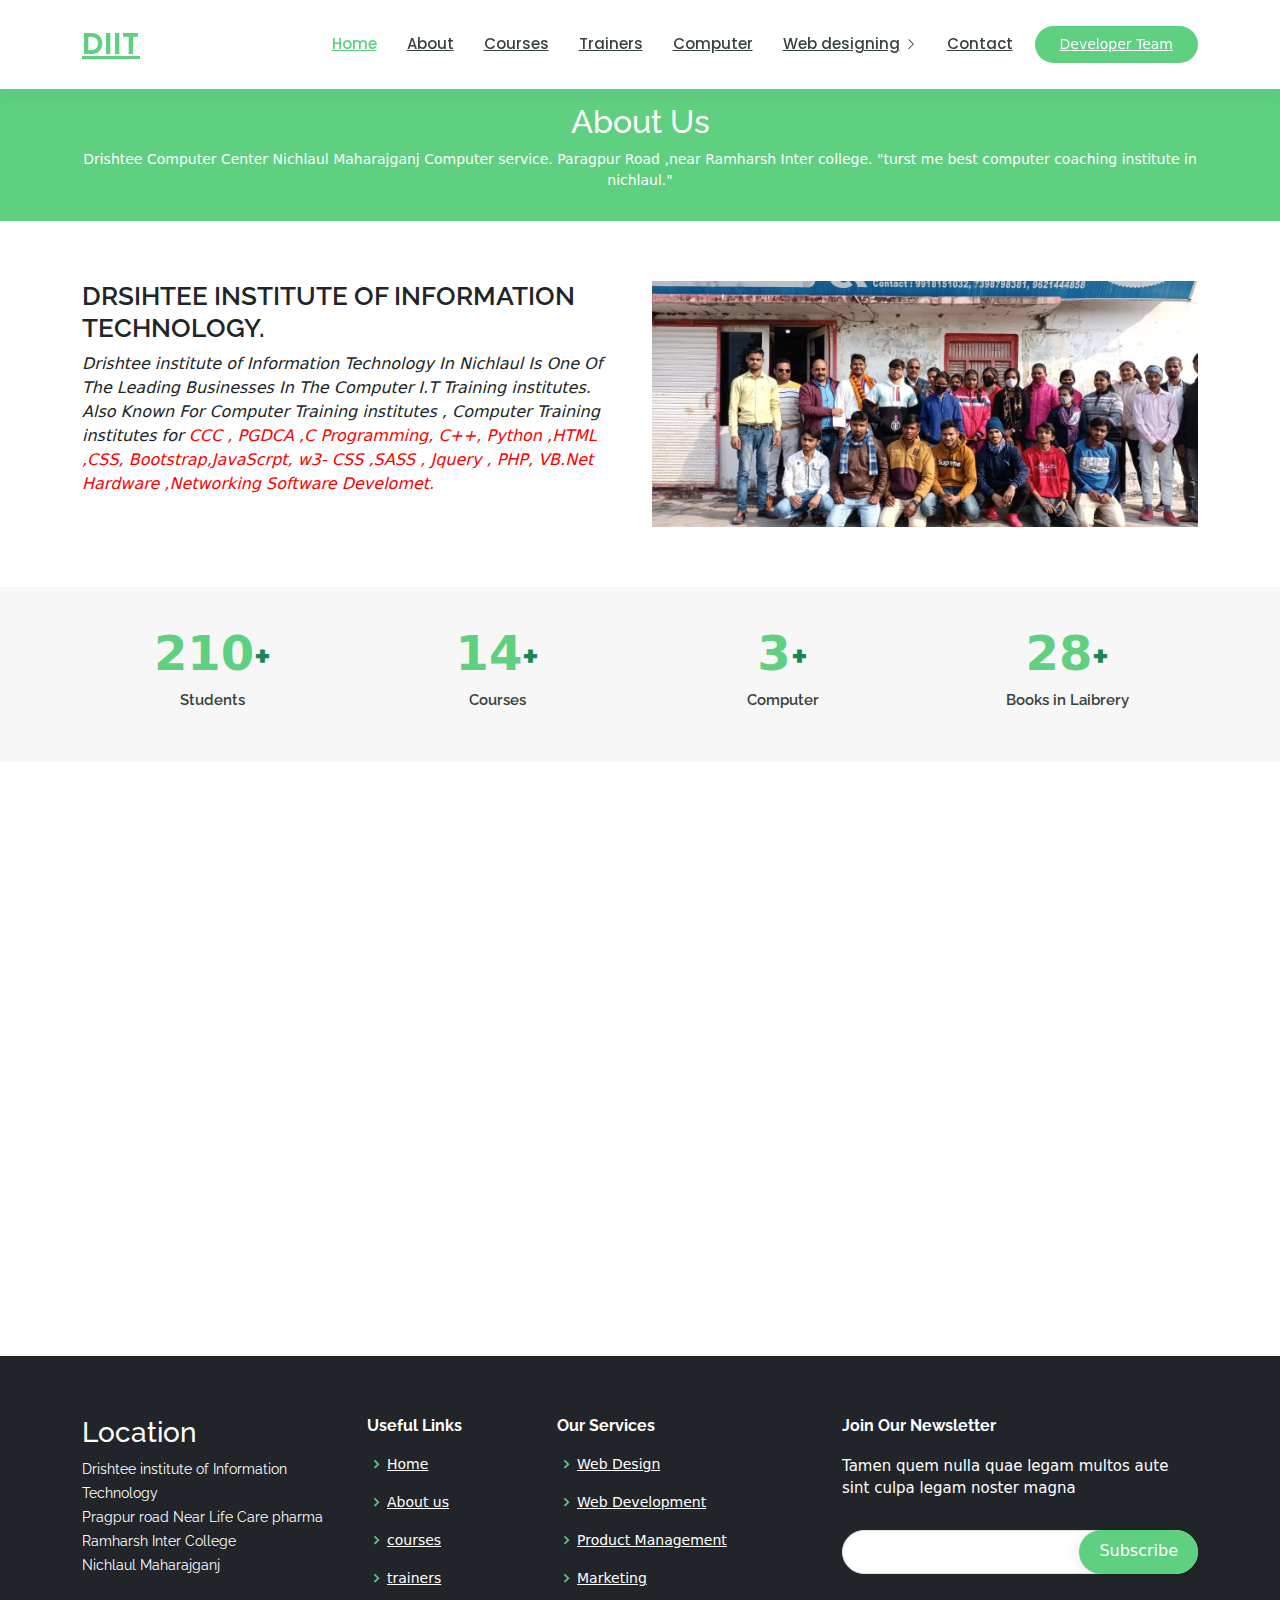
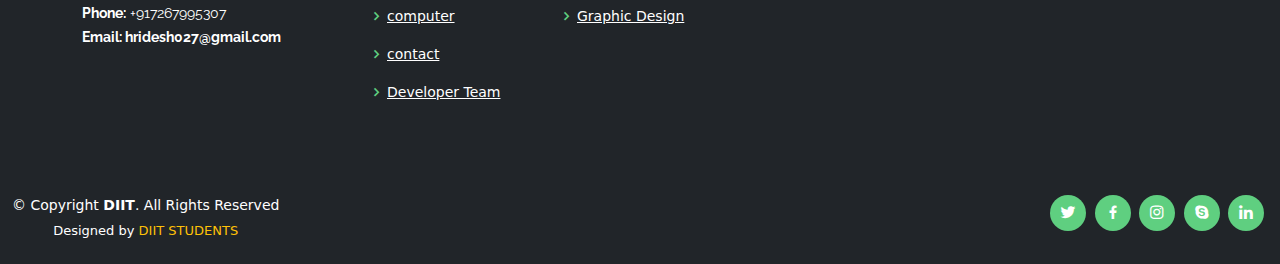
<file: about.html>
<!DOCTYPE html>
<html lang="en">

<head>
  <meta charset="utf-8">
  <meta content="width=device-width, initial-scale=1.0" name="viewport">

  <title> DIIT   </title>
  <meta content="Drishtee computer Center Nichlaul , computer training Center , computer Education center, " name="description">
  <meta content="Drishtee computer Center Nichlaul , computer training Center , computer Education center, " name="keywords">

  <!-- Favicons -->
  <link href="assets/pic/diit.jpg" rel="icon">

  <link href="assets/img/apple-touch-icon.png" rel="apple-touch-icon">

  <!-- Google Fonts -->
  <link href="https://fonts.googleapis.com/css?family=Open+Sans:300,300i,400,400i,600,600i,700,700i|Raleway:300,300i,400,400i,500,500i,600,600i,700,700i|Poppins:300,300i,400,400i,500,500i,600,600i,700,700i" rel="stylesheet">

  <!-- Vendor CSS Files -->
  <link href="assets/vendor/animate.css/animate.min.css" rel="stylesheet">
  <link href="assets/vendor/aos/aos.css" rel="stylesheet">
  <link href="assets/vendor/bootstrap/css/bootstrap.min.css" rel="stylesheet">
  <link href="assets/vendor/bootstrap-icons/bootstrap-icons.css" rel="stylesheet">
  <link href="assets/vendor/boxicons/css/boxicons.min.css" rel="stylesheet">
  <link href="assets/vendor/remixicon/remixicon.css" rel="stylesheet">
  <link href="assets/vendor/swiper/swiper-bundle.min.css" rel="stylesheet">

  <link href="assets/css/style.css" rel="stylesheet">
  <link href="https://cdn.jsdelivr.net/npm/bootstrap@5.3.3/dist/css/bootstrap.min.css" rel="stylesheet" integrity="sha384-QWTKZyjpPEjISv5WaRU9OFeRpok6YctnYmDr5pNlyT2bRjXh0JMhjY6hW+ALEwIH" crossorigin="anonymous">
</head>

<body>

 <!-- ======= Header ======= -->
 <header id="header" class="fixed-top">
  <div class="container d-flex align-items-center">

    <h1 class="logo me-auto"><a href="index.html">DIIT</a></h1>
    <!-- Uncomment below if you prefer to use an image logo -->
    <!-- <a href="index.html" class="logo me-auto"><img src="assets/img/logo.png" alt="" class="img-fluid"></a>-->

    <nav id="navbar" class="navbar order-last order-lg-0">
      <ul>
        <li><a class="active" href="index.html">Home</a></li>
        <li><a href="about.html">About</a></li>
        <li><a href="courses.html">Courses</a></li>
        <li><a href="trainers.html">Trainers</a></li>
        <li><a href="events.html">Computer</a></li>
        <li class="dropdown"><a href="#"><span>Web designing </span> <i class="bi bi-chevron-right"></i></a>
          <ul>
            <li><a href="#">DWD </a></li>
            <li class="dropdown"><a href="#"><span>Pythan </span> <i class="bi bi-chevron-right"></i></a>
              <ul>
                <li><a href="#">Django</a></li>
                <li><a href="#">Flask</a></li>
              </ul>
            </li>
            <li><a href="#">Bootstrap</a></li>
            <li><a href="#">CSS</a></li>
            <li><a href="#">SCSS</a></li>
            <li><a href="#">PHP</a></li>
            <li><a href="#">JavaScrpt</a></li>
            <li><a href="#">EschmaScript</a></li>
            <li><a href="#">ReactJS</a></li>
            <li><a href="#">NodeJS</a></li>
            <li><a href="#"></a></li>
          </ul>
        </li>
        <li><a href="contact.html">Contact</a></li>
      </ul>
      <i class="bi bi-list mobile-nav-toggle"></i>
    </nav><!-- .navbar -->

    <a href="Developer.html" class="get-started-btn">Developer Team</a>

  </div>
</header><!-- End Header -->

  <main id="main">
    <!-- ======= Breadcrumbs ======= -->
    <div class="breadcrumbs" data-aos="fade-in">
      <div class="container">
        <h2>About Us</h2>
        <p>
          Drishtee Computer Center Nichlaul Maharajganj Computer service. Paragpur Road ,near Ramharsh Inter college. "turst me best computer coaching institute in nichlaul."
        </p>
      </div>
    </div><!-- End Breadcrumbs -->

    <!-- ======= About Section ======= -->
    <section id="about" class="about">
      <div class="container" data-aos="fade-up">

        <div class="row">
          <div class="col-lg-6 order-1 order-lg-2" data-aos="fade-left" data-aos-delay="100">
            <img src="assets/pic/slider4.jpg      " class="img-fluid" alt="">
          </div>
          <div class="col-lg-6 pt-4 pt-lg-0 order-2 order-lg-1 content">
            <h3>DRSIHTEE INSTITUTE OF INFORMATION TECHNOLOGY.</h3>
            <p class="fst-italic">
              Drishtee institute of Information Technology In Nichlaul Is One Of The Leading Businesses In The Computer
              I.T Training institutes. Also Known For Computer Training institutes , Computer Training institutes for
              <font color="red">
                CCC , PGDCA ,C Programming, C++, Python ,HTML ,CSS, Bootstrap,JavaScrpt, w3- CSS ,SASS , Jquery , PHP,
              VB.Net Hardware ,Networking Software Develomet.
              </font>
            </p>
            
           

          </div>
        </div>

      </div>
    </section><!-- End About Section -->

     <!-- ======= Counts Section ======= -->
     <section id="counts" class="counts section-bg">
      <div class="container">

        <div class="row counters">

          <div class="col-lg-3 col-6 text-center">
            <span data-purecounter-start="0" data-purecounter-end="1500" data-purecounter-duration="5"
              class="purecounter d-inline"></span><h2 class="text-success fs-1 fw-bolder d-inline">+</h2>
            <p>Students</p>
          </div>

          <div class="col-lg-3 col-6 text-center">
            <span data-purecounter-start="0" data-purecounter-end="100" data-purecounter-duration="5"
              class="purecounter d-inline"></span><h2 class="text-success fs-1 fw-bolder d-inline">+</h2>
            <p>Courses</p>
          </div>

          <div class="col-lg-3 col-6 text-center">
            <span data-purecounter-start="0" data-purecounter-end="25" data-purecounter-duration="5"
              class="purecounter d-inline"></span><h2 class="text-success fs-1 fw-bolder d-inline">+</h2>
            <p>Computer</p>
          </div>

          <div class="col-lg-3 col-6 text-center">
            <span data-purecounter-start="0" data-purecounter-end="200" data-purecounter-duration="5"
              class="purecounter d-inline"></span><h2 class="text-success fs-1 fw-bolder d-inline">+</h2>
            <p>Books in Laibrery</p>
          </div>

        </div>

      </div>
    </section><!-- End Counts Section -->

    <!-- ======= Testimonials Section ======= -->
    <section id="testimonials" class="testimonials">
      <div class="container" data-aos="fade-up">

        <div class="section-title">
          <h2>Testimonials</h2>
          <p>What are DIIT students saying</p>
        </div>

        <div class="testimonials-slider swiper" data-aos="fade-up" data-aos-delay="100">
          <div class="swiper-wrapper">

            <div class="swiper-slide">
              <div class="testimonial-wrap">
                <div class="testimonial-item">
                  <img src="assets/pic/nikesh.jpg" class="testimonial-img" alt="">
                  <h3> Nikesh  Maddheshiya </h3>
                  <h4>Web Designer</h4>
                  <p>
                    <i class="bx bxs-quote-alt-left quote-icon-left"></i>
                  Education is a most important tool in a life.                  
                    <i class="bx bxs-quote-alt-right quote-icon-right"></i>
                  </p>
                </div>
              </div>
            </div><!-- End testimonial item -->

            <div class="swiper-slide">
              <div class="testimonial-wrap">
                <div class="testimonial-item">
                  <img src="assets/pic/pradeep .jpg" class="testimonial-img" alt="">
                  <h3>Pradeep Gupta </h3>
                  <h4>Web Designer</h4>
                  <p>
                    <i class="bx bxs-quote-alt-left quote-icon-left"></i>
                    Hard Work Is Key To Success.
                    <i class="bx bxs-quote-alt-right quote-icon-right"></i>
                  </p>
                </div>
              </div>
            </div><!-- End testimonial item -->

            <div class="swiper-slide">
              <div class="testimonial-wrap">
                <div class="testimonial-item">
                  <img src="assets/pic/durgesh .jpg"class="testimonial-img" alt="">
                  <h3> Durgesh Chauhan </h3>
                  <h4>Web Designer</h4>
                  <p>
                    <i class="bx bxs-quote-alt-left quote-icon-left"></i>
                    Every things is possible in world.       
                    <i class="bx bxs-quote-alt-right quote-icon-right"></i>
                  </p>
                </div>
              </div>
            </div><!-- End testimonial item -->

            <div class="swiper-slide">
              <div class="testimonial-wrap">
                <div class="testimonial-item">
                  <img src="assets/pic/pawan.jpg" class="testimonial-img" alt="">
                  <h3>Pawan yadav</h3>
                  <h4>Web Designer</h4>
                  <p>
                    <i class="bx bxs-quote-alt-left quote-icon-left"></i>
                         Life is a great lesson.
                    <i class="bx bxs-quote-alt-right quote-icon-right"></i>
                  </p>
                </div>
              </div>
            </div><!-- End testimonial item -->

            <div class="swiper-slide">
              <div class="testimonial-wrap">
                <div class="testimonial-item">
                  <img src="assets/pic/ajit.jpg" class="testimonial-img" alt="">
                  <h3>Ajeet Singh</h3>
                  <h4>Web Designer</h4>
                  <p>
                    <i class="bx bxs-quote-alt-left quote-icon-left"></i>
                   Life is not always easy.
                    <i class="bx bxs-quote-alt-right quote-icon-right"></i>
                  </p>
                </div>
              </div>
            </div><!-- End testimonial item -->

          </div>
          <div class="swiper-pagination"></div>
        </div>

      </div>
    </section><!-- End Testimonials Section -->

  </main><!-- End #main -->

  
  <footer id="footer">

    <div class="footer-top bg-dark text-white">
      <div class="container">
        <div class="row">

          <div class="col-lg-3 col-md-6 footer-contact">
            <h3> Location</h3>
            <p>
              Drishtee institute of Information Technology <br>
                Pragpur road Near Life Care pharma Ramharsh Inter College  <br>
              Nichlaul  Maharajganj <br><br>
              <strong>Phone:</strong> +917267995307<br>
              <strong>Email: hridesh027@gmail.com</strong><br>
            </p>
          </div>

          <div class="col-lg-2 col-md-6 footer-links">
            <h4>Useful Links</h4>
            <ul>
              <li><i class="bx bx-chevron-right"></i> <a href="index.html">Home</a></li>
              <li><i class="bx bx-chevron-right"></i> <a href="about.html">About us</a></li>
              <li><i class="bx bx-chevron-right"></i> <a href="courses.html">courses</a></li>
              <li><i class="bx bx-chevron-right"></i> <a href="trainers.html">trainers</a></li>
              <li><i class="bx bx-chevron-right"></i> <a href="events.html">computer</a></li>
              <li><i class="bx bx-chevron-right"></i> <a href="contact.html">contact</a></li>
              <li><i class="bx bx-chevron-right"></i> <a href="Developer.html"> Developer Team </a></li>
            </ul>
          </div>

          <div class="col-lg-3 col-md-6 footer-links">
            <h4>Our Services</h4>
            <ul>
              <li><i class="bx bx-chevron-right"></i> <a href="#">Web Design</a></li>
              <li><i class="bx bx-chevron-right"></i> <a href="#">Web Development</a></li>
              <li><i class="bx bx-chevron-right"></i> <a href="#">Product Management</a></li>
              <li><i class="bx bx-chevron-right"></i> <a href="#">Marketing</a></li>
              <li><i class="bx bx-chevron-right"></i> <a href="#">Graphic Design</a></li>
            </ul>
          </div>

          <div class="col-lg-4 col-md-6 footer-newsletter">
            <h4>Join Our Newsletter</h4>
            <p>Tamen quem nulla quae legam multos aute sint culpa legam noster magna</p>
            <form action="" method="post">
              <input type="email" name="email"><input type="submit" value="Subscribe">
            </form>
          </div>

        </div>
      </div>
    </div>

    <div class="container-fluid d-md-flex justify-content-center py-4 bg-dark">

      <div class="me-md-auto text-center">
        <div class="copyright">
          &copy; Copyright <strong><span>DIIT</span></strong>. All Rights Reserved
        </div>
        <div class="credits">
          Designed by <span class="text-warning">DIIT STUDENTS</span>
        </div>
      </div>
      <div class="social-links text-center text-md-right pt-3 pt-md-0">
        <a href="#" class="twitter"><i class="bx bxl-twitter"></i></a>
        <a href="#" class="facebook"><i class="bx bxl-facebook"></i></a>
        <a href="#" class="instagram"><i class="bx bxl-instagram"></i></a>
        <a href="#" class="google-plus"><i class="bx bxl-skype"></i></a>
        <a href="#" class="linkedin"><i class="bx bxl-linkedin"></i></a>
      </div>
    </div>
  </footer><!-- End Footer -->


  <div id="preloader"></div>
  <a href="#" class="back-to-top d-flex align-items-center justify-content-center"><i class="bi bi-arrow-up-short"></i></a>

  <script src="assets/vendor/purecounter/purecounter_vanilla.js"></script>
  <script src="assets/vendor/aos/aos.js"></script>
  <script src="assets/vendor/bootstrap/js/bootstrap.bundle.min.js"></script>
  <script src="assets/vendor/swiper/swiper-bundle.min.js"></script>
  <script src="assets/js/main.js"></script>
  <script src="https://cdn.jsdelivr.net/npm/bootstrap@5.3.3/dist/js/bootstrap.bundle.min.js" integrity="sha384-YvpcrYf0tY3lHB60NNkmXc5s9fDVZLESaAA55NDzOxhy9GkcIdslK1eN7N6jIeHz" crossorigin="anonymous"></script>
</body>
</html>
</file>
<file: assets/css/style.css>
body {
  font-family: "Open Sans", sans-serif;
  color: #444444;
}

a {
  color: #5fcf80;
  text-decoration: none;
}

a:hover {
  color: #86db9f;
  text-decoration: none;
}

h1,
h2,
h3,
h4,
h5,
h6 {
  font-family: "Raleway", sans-serif;
}

/*--------------------------------------------------------------
# Back to top button
--------------------------------------------------------------*/
.back-to-top {
  position: fixed;
  visibility: hidden;
  opacity: 0;
  right: 15px;
  bottom: 15px;
  z-index: 996;
  background: #5fcf80;
  width: 40px;
  height: 40px;
  border-radius: 50px;
  transition: all 0.4s;
}

.back-to-top i {
  font-size: 28px;
  color: #fff;
  line-height: 0;
}

.back-to-top:hover {
  background: #7ed899;
  color: #fff;
}

.back-to-top.active {
  visibility: visible;
  opacity: 1;
}

/*--------------------------------------------------------------
# Preloader
--------------------------------------------------------------*/
#preloader {
  position: fixed;
  top: 0;
  left: 0;
  right: 0;
  bottom: 0;
  z-index: 9999;
  overflow: hidden;
  background: #fff;
}

#preloader:before {
  content: "";
  position: fixed;
  top: calc(50% - 30px);
  left: calc(50% - 30px);
  border: 6px solid #5fcf80;
  border-top-color: #fff;
  border-bottom-color: #fff;
  border-radius: 50%;
  width: 60px;
  height: 60px;
  animation: animate-preloader 1s linear infinite;
}

@keyframes animate-preloader {
  0% {
    transform: rotate(0deg);
  }

  100% {
    transform: rotate(360deg);
  }
}

/*--------------------------------------------------------------
# Disable aos animation delay on mobile devices
--------------------------------------------------------------*/
@media screen and (max-width: 768px) {
  [data-aos-delay] {
    transition-delay: 0 !important;
  }
}

/*--------------------------------------------------------------
# Header
--------------------------------------------------------------*/
#header {
  background: #fff;
  transition: all 0.5s;
  z-index: 997;
  padding: 15px 0;
  box-shadow: 0px 0 18px rgba(55, 66, 59, 0.08);
}

#header .logo {
  font-size: 30px;
  margin: 0;
  padding: 0;
  line-height: 1;
  font-weight: 600;
  letter-spacing: 1px;
  text-transform: uppercase;
  font-family: "Poppins", sans-serif;
}

#header .logo a {
  color: #5fcf80;
}

#header .logo img {
  max-height: 40px;
}

/**
* Get Startet Button 
*/
.get-started-btn {
  margin-left: 22px;
  background: #5fcf80;
  color: #fff;
  border-radius: 50px;
  padding: 8px 25px;
  white-space: nowrap;
  transition: 0.3s;
  font-size: 14px;
  display: inline-block;
}

.get-started-btn:hover {
  background: #3ac162;
  color: #fff;
}

@media (max-width: 768px) {
  .get-started-btn {
    margin: 0 15px 0 0;
    padding: 6px 18px;
  }
}

/*--------------------------------------------------------------
# Navigation Menu
--------------------------------------------------------------*/
/**
* Desktop Navigation 
*/
.navbar {
  padding: 0;
}

.navbar ul {
  margin: 0;
  padding: 0;
  display: flex;
  list-style: none;
  align-items: center;
}

.navbar li {
  position: relative;
}

.navbar a,
.navbar a:focus {
  display: flex;
  align-items: center;
  justify-content: space-between;
  padding: 10px 0 10px 30px;
  font-family: "Poppins", sans-serif;
  font-size: 15px;
  font-weight: 500;
  color: #37423b;
  white-space: nowrap;
  transition: 0.3s;
}

.navbar a i,
.navbar a:focus i {
  font-size: 12px;
  line-height: 0;
  margin-left: 5px;
}

.navbar a:hover,
.navbar .active,
.navbar .active:focus,
.navbar li:hover>a {
  color: #5fcf80;
}

.navbar .dropdown ul {
  display: block;
  position: absolute;
  left: 30px;
  top: calc(100% + 30px);
  margin: 0;
  padding: 10px 0;
  z-index: 99;
  opacity: 0;
  visibility: hidden;
  background: #fff;
  box-shadow: 0px 0px 30px rgba(127, 137, 161, 0.25);
  transition: 0.3s;
  border-radius: 4px;
}

.navbar .dropdown ul li {
  min-width: 200px;
}

.navbar .dropdown ul a {
  padding: 10px 20px;
  font-size: 14px;
  text-transform: none;
  font-weight: 500;
}

.navbar .dropdown ul a i {
  font-size: 12px;
}

.navbar .dropdown ul a:hover,
.navbar .dropdown ul .active:hover,
.navbar .dropdown ul li:hover>a {
  color: #5fcf80;
}

.navbar .dropdown:hover>ul {
  opacity: 1;
  top: 100%;
  visibility: visible;
}

.navbar .dropdown .dropdown ul {
  top: 0;
  left: calc(100% - 30px);
  visibility: hidden;
}

.navbar .dropdown .dropdown:hover>ul {
  opacity: 1;
  top: 0;
  left: 100%;
  visibility: visible;
}

@media (max-width: 1366px) {
  .navbar .dropdown .dropdown ul {
    left: -90%;
  }

  .navbar .dropdown .dropdown:hover>ul {
    left: -100%;
  }
}

/**
* Mobile Navigation 
*/
.mobile-nav-toggle {
  color: #37423b;
  font-size: 28px;
  cursor: pointer;
  display: none;
  line-height: 0;
  transition: 0.5s;
}

.mobile-nav-toggle.bi-x {
  color: #fff;
}

@media (max-width: 991px) {
  .mobile-nav-toggle {
    display: block;
  }

  .navbar ul {
    display: none;
  }
}

.navbar-mobile {
  position: fixed;
  overflow: hidden;
  top: 0;
  right: 0;
  left: 0;
  bottom: 0;
  background: rgba(32, 38, 34, 0.9);
  transition: 0.3s;
  z-index: 999;
}

.navbar-mobile .mobile-nav-toggle {
  position: absolute;
  top: 15px;
  right: 15px;
}

.navbar-mobile ul {
  display: block;
  position: absolute;
  top: 55px;
  right: 15px;
  bottom: 15px;
  left: 15px;
  padding: 10px 0;
  border-radius: 6px;
  background-color: #fff;
  overflow-y: auto;
  transition: 0.3s;
}

.navbar-mobile a,
.navbar-mobile a:focus {
  padding: 10px 20px;
  font-size: 15px;
  color: #37423b;
}

.navbar-mobile a:hover,
.navbar-mobile .active,
.navbar-mobile li:hover>a {
  color: #5fcf80;
}

.navbar-mobile .getstarted,
.navbar-mobile .getstarted:focus {
  margin: 15px;
}

.navbar-mobile .dropdown ul {
  position: static;
  display: none;
  margin: 10px 20px;
  padding: 10px 0;
  z-index: 99;
  opacity: 1;
  visibility: visible;
  background: #fff;
  box-shadow: 0px 0px 30px rgba(127, 137, 161, 0.25);
}

.navbar-mobile .dropdown ul li {
  min-width: 200px;
}

.navbar-mobile .dropdown ul a {
  padding: 10px 20px;
}

.navbar-mobile .dropdown ul a i {
  font-size: 12px;
}

.navbar-mobile .dropdown ul a:hover,
.navbar-mobile .dropdown ul .active:hover,
.navbar-mobile .dropdown ul li:hover>a {
  color: #5fcf80;
}

.navbar-mobile .dropdown>.dropdown-active {
  display: block;
}

/*--------------------------------------------------------------
# Hero Section
--------------------------------------------------------------*/
.carousel-caption {
  position: absolute !important;
  transform: translate(-25%, -25%);
}

.carouselExampleAutoplaying {
  .carouselExampleAutoplaying h1 {
    font-family: "Mochiy Pop P One", sans-serif;
    font-weight: 400;
    font-style: normal;
  }

  height: 80vh !important;
}

#hero {
  height: 80vh !important;
}

#hero h1 {
  margin: 0;
  font-size: 48px;
  font-weight: 700;
  line-height: 56px;
  color: #fff;
  font-family: "Poppins", sans-serif;
}

#hero h2 {
  color: #eee;
  margin: 10px 0 0 0;
  font-size: 24px;
}

/*--------------------------------------------------------------
# Sections General
--------------------------------------------------------------*/
section {
  padding: 60px 0;
  overflow: hidden;
}

.section-bg {
  background-color: #f6f7f6;
}

.section-title {
  padding-bottom: 40px;
}

.section-title h2 {
  font-size: 14px;
  font-weight: 500;
  padding: 0;
  line-height: 1px;
  margin: 0 0 5px 0;
  letter-spacing: 2px;
  text-transform: uppercase;
  color: #aaaaaa;
  font-family: "Poppins", sans-serif;
}

.section-title h2::after {
  content: "";
  width: 120px;
  height: 1px;
  display: inline-block;
  background: #9ae1af;
  margin: 4px 10px;
}

.section-title p {
  margin: 0;
  margin: 0;
  font-size: 36px;
  font-weight: 700;
  text-transform: uppercase;
  font-family: "Poppins", sans-serif;
  color: #37423b;
}

.breadcrumbs {
  margin-top: 73px;
  text-align: center;
  background: #5fcf80;
  padding: 30px 0;
  color: #fff;
}

@media (max-width: 992px) {
  .breadcrumbs {
    margin-top: 63px;
  }
}

.breadcrumbs h2 {
  font-size: 32px;
  font-weight: 500;
}

.breadcrumbs p {
  font-size: 14px;
  margin-bottom: 0;
}

/*--------------------------------------------------------------
# About
--------------------------------------------------------------*/
.about .content h3 {
  font-weight: 600;
  font-size: 26px;
}

.about .content ul {
  list-style: none;
  padding: 0;
}

.about .content ul li {
  padding-bottom: 10px;
}

.about .content ul i {
  font-size: 20px;
  padding-right: 4px;
  color: #5fcf80;
}

.about .content .learn-more-btn {
  background: #5fcf80;
  color: #fff;
  border-radius: 50px;
  padding: 8px 25px 9px 25px;
  white-space: nowrap;
  transition: 0.3s;
  font-size: 14px;
  display: inline-block;
}

.about .content .learn-more-btn:hover {
  background: #3ac162;
  color: #fff;
}

@media (max-width: 768px) {
  .about .content .learn-more-btn {
    margin: 0 48px 0 0;
    padding: 6px 18px;
  }
}

/*--------------------------------------------------------------
# Counts
--------------------------------------------------------------*/
.counts {
  padding: 30px 0;
}

.counts .counters span {
  font-size: 48px;
  display: block;
  color: #5fcf80;
  font-weight: 700;
}

.counts .counters p {
  padding: 0;
  margin: 0 0 20px 0;
  font-family: "Raleway", sans-serif;
  font-size: 15px;
  font-weight: 600;
  color: #37423b;
}

/*--------------------------------------------------------------
# Why Us
--------------------------------------------------------------*/
.why-us .content {
  padding: 30px;
  background: #5fcf80;
  border-radius: 4px;
  color: #fff;
}

.why-us .content h3 {
  font-weight: 700;
  font-size: 34px;
  margin-bottom: 30px;
}

.why-us .content p {
  margin-bottom: 30px;
}

.why-us .content .more-btn {
  display: inline-block;
  background: rgba(255, 255, 255, 0.2);
  padding: 6px 30px 8px 30px;
  color: #fff;
  border-radius: 50px;
  transition: all ease-in-out 0.4s;
}

.why-us .content .more-btn i {
  font-size: 14px;
}

.why-us .content .more-btn:hover {
  color: #5fcf80;
  background: #fff;
}

.why-us .icon-boxes .icon-box {
  text-align: center;
  background: #fff;
  padding: 40px 30px;
  width: 100%;
  border: 1px solid #eef0ef;
}

.why-us .icon-boxes .icon-box i {
  font-size: 32px;
  padding: 18px;
  color: #5fcf80;
  margin-bottom: 30px;
  background: #ecf9f0;
  border-radius: 50px;
}

.why-us .icon-boxes .icon-box h4 {
  font-size: 20px;
  font-weight: 700;
  margin: 0 0 30px 0;
}

.why-us .icon-boxes .icon-box p {
  font-size: 15px;
  color: #848484;
}

/*--------------------------------------------------------------
# Features
--------------------------------------------------------------*/
.features {
  padding-top: 0px;
}

.features .icon-box {
  display: flex;
  align-items: center;
  padding: 20px;
  transition: 0.3s;
  border: 1px solid #eef0ef;
}

.features .icon-box i {
  font-size: 32px;
  padding-right: 10px;
  line-height: 1;
}

.features .icon-box h3 {
  font-weight: 700;
  margin: 0;
  padding: 0;
  line-height: 1;
  font-size: 16px;
}

.features .icon-box h3 a {
  color: #37423b;
  transition: 0.3s;
}

.features .icon-box:hover {
  border-color: #5fcf80;
}

.features .icon-box:hover h3 a {
  color: #5fcf80;
}

/*--------------------------------------------------------------
# Courses
--------------------------------------------------------------*/
.courses .course-item {
  border-radius: 5px;
  border: 1px solid #eef0ef;
}

.courses .course-content {
  padding: 15px;
}

.courses .course-content h3 {
  font-weight: 700;
  font-size: 20px;
}

.courses .course-content h3 a {
  color: #37423b;
  transition: 0.3s;
}

.courses .course-content h3 a:hover {
  color: #5fcf80;
}

.courses .course-content p {
  font-size: 14px;
  color: #777777;
}

.courses .course-content h4 {
  font-size: 14px;
  background: #5fcf80;
  padding: 7px 14px;
  color: #fff;
  margin: 0;
}

.courses .course-content .price {
  margin: 0;
  font-weight: 700;
  font-size: 18px;
  color: #37423b;
}

.courses .trainer {
  padding-top: 15px;
  border-top: 1px solid #eef0ef;
}

.courses .trainer .trainer-profile img {
  max-width: 50px;
  border-radius: 50px;
}

.courses .trainer .trainer-profile span {
  padding-left: 10px;
  font-weight: 600;
  font-size: 16px;
  color: #5a6c60;
}

.courses .trainer .trainer-rank {
  font-size: 18px;
  color: #657a6d;
}

/*--------------------------------------------------------------
# Trainers
--------------------------------------------------------------*/
.trainers .member {
  text-align: center;
  margin-bottom: 20px;
  background: #fff;
  border: 0.1px solid #eef0ef;
  transition: 1s linear;
}

.trainers .member:hover {
  text-align: center;
  margin-bottom: 20px;
  background: #bcffc2;
  border: 1px solid #eef0ef;
}

.trainers .member img {
  margin: -1px -1px 30px -1px;
}

.trainers .member .member-content {
  padding: 0 20px 30px 20px;
}

.trainers .member h4 {
  font-weight: 700;
  margin-bottom: 2px;
  font-size: 18px;
}

.trainers .member span {
  font-style: italic;
  display: block;
  font-size: 13px;
}

.trainers .member p {
  padding-top: 10px;
  font-size: 14px;
  font-style: italic;
  color: #aaaaaa;
}

.trainers .member .social {
  margin-top: 15px;
}

.trainers .member .social a {
  color: #7e9486;
  transition: 0.3s;
}

.trainers .member .social a:hover {
  color: #5fcf80;
}

.trainers .member .social i {
  font-size: 18px;
  margin: 0 2px;
}

/*--------------------------------------------------------------
# Testimonials
--------------------------------------------------------------*/
.testimonials .testimonial-wrap {
  padding-left: 50px;
}

.testimonials .testimonials-carousel,
.testimonials .testimonials-slider {
  overflow: hidden;
}

.testimonials .testimonial-item {
  box-sizing: content-box;
  padding: 30px 30px 30px 60px;
  margin: 30px 15px;
  min-height: 200px;
  border: 1px solid #eef0ef;
  position: relative;
  background: #fff;
}

.testimonials .testimonial-item .testimonial-img {
  width: 90px;
  border-radius: 10px;
  border: 6px solid #fff;
  position: absolute;
  left: -45px;
}

.testimonials .testimonial-item h3 {
  font-size: 18px;
  font-weight: bold;
  margin: 10px 0 5px 0;
  color: #111;
}

.testimonials .testimonial-item h4 {
  font-size: 14px;
  color: #999;
  margin: 0;
}

.testimonials .testimonial-item .quote-icon-left,
.testimonials .testimonial-item .quote-icon-right {
  color: #c1ecce;
  font-size: 26px;
}

.testimonials .testimonial-item .quote-icon-left {
  display: inline-block;
  left: -5px;
  position: relative;
}

.testimonials .testimonial-item .quote-icon-right {
  display: inline-block;
  right: -5px;
  position: relative;
  top: 10px;
}

.testimonials .testimonial-item p {
  font-style: italic;
  margin: 15px auto 15px auto;
}

.testimonials .swiper-pagination {
  margin-top: 20px;
  position: relative;
}

.testimonials .swiper-pagination .swiper-pagination-bullet {
  width: 12px;
  height: 12px;
  background-color: #fff;
  opacity: 1;
  border: 1px solid #5fcf80;
}

.testimonials .swiper-pagination .swiper-pagination-bullet-active {
  background-color: #5fcf80;
}

@media (max-width: 767px) {
  .testimonials .testimonial-wrap {
    padding-left: 0;
  }

  .testimonials .testimonials-carousel,
  .testimonials .testimonials-slider {
    overflow: hidden;
  }

  .testimonials .testimonial-item {
    padding: 30px;
    margin: 15px;
  }

  .testimonials .testimonial-item .testimonial-img {
    position: static;
    left: auto;
  }
}

/*--------------------------------------------------------------
# Cource Details
--------------------------------------------------------------*/
.course-details h3 {
  font-size: 24px;
  margin: 30px 0 15px 0;
  font-weight: 700;
  position: relative;
  padding-bottom: 10px;
}

.course-details h3:before {
  content: "";
  position: absolute;
  display: block;
  width: 100%;
  height: 1px;
  background: #eef0ef;
  bottom: 0;
  left: 0;
}

.course-details h3:after {
  content: "";
  position: absolute;
  display: block;
  width: 60px;
  height: 1px;
  background: #5fcf80;
  bottom: 0;
  left: 0;
}

.course-details .course-info {
  background: #f6f7f6;
  padding: 10px 15px;
  margin-bottom: 15px;
}

.course-details .course-info h5 {
  font-weight: 400;
  font-size: 16px;
  margin: 0;
  font-family: "Poppins", sans-serif;
}

.course-details .course-info p {
  margin: 0;
  font-weight: 600;
}

.course-details .course-info a {
  color: #657a6d;
}

/*--------------------------------------------------------------
# Cource Details Tabs
--------------------------------------------------------------*/
.cource-details-tabs {
  overflow: hidden;
  padding-top: 0;
}

.cource-details-tabs .nav-tabs {
  border: 0;
}

.cource-details-tabs .nav-link {
  border: 0;
  padding: 12px 15px 12px 0;
  transition: 0.3s;
  color: #37423b;
  border-radius: 0;
  border-right: 2px solid #e2e7e4;
  font-weight: 600;
  font-size: 15px;
}

.cource-details-tabs .nav-link:hover {
  color: #5fcf80;
}

.cource-details-tabs .nav-link.active {
  color: #5fcf80;
  border-color: #5fcf80;
}

.cource-details-tabs .tab-pane.active {
  animation: fadeIn 0.5s ease-out;
}

.cource-details-tabs .details h3 {
  font-size: 26px;
  font-weight: 600;
  margin-bottom: 20px;
  color: #37423b;
}

.cource-details-tabs .details p {
  color: #777777;
}

.cource-details-tabs .details p:last-child {
  margin-bottom: 0;
}

@media (max-width: 992px) {
  .cource-details-tabs .nav-link {
    border: 0;
    padding: 15px;
  }

  .cource-details-tabs .nav-link.active {
    color: #fff;
    background: #5fcf80;
  }
}

/*--------------------------------------------------------------
# Events
--------------------------------------------------------------*/
.events .card {
  border: 0;
  padding: 0 30px;
  margin-bottom: 60px;
  position: relative;
}

.events .card-img {
  width: calc(100% + 60px);
  margin-left: -30px;
  overflow: hidden;
  z-index: 9;
  border-radius: 0;
}

.events .card-img img {
  max-width: 100%;
  transition: all 0.3s ease-in-out;
}

.events .card-body {
  z-index: 10;
  background: #fff;
  border-top: 4px solid #fff;
  padding: 30px;
  box-shadow: 0px 2px 15px rgba(0, 0, 0, 0.1);
  margin-top: -60px;
  transition: 0.3s;
}

.events .card-title {
  font-weight: 700;
  text-align: center;
  margin-bottom: 20px;
}

.events .card-title a {
  color: #37423b;
  transition: 0.3s;
}

.events .card-text {
  color: #5e5e5e;
}

.events .read-more a {
  color: #777777;
  text-transform: uppercase;
  font-weight: 600;
  font-size: 12px;
  transition: 0.3s;
}

.events .read-more a:hover {
  color: #5fcf80;
}

.events .card:hover img {
  transform: scale(1.1);
}

.events .card:hover .card-body {
  border-color: #5fcf80;
}

.events .card:hover .card-body .card-title a {
  color: #5fcf80;
}

/*--------------------------------------------------------------
# Pricing
--------------------------------------------------------------*/
.pricing .box {
  padding: 20px;
  background: #fff;
  text-align: center;
  border: 1px solid #eef0ef;
  border-radius: 0;
  position: relative;
  overflow: hidden;
}

.pricing h3 {
  font-weight: 400;
  margin: -20px -20px 20px -20px;
  padding: 20px 15px;
  font-size: 16px;
  font-weight: 600;
  color: #777777;
  background: #f8f8f8;
}

.pricing h4 {
  font-size: 36px;
  color: #5fcf80;
  font-weight: 600;
  font-family: "Poppins", sans-serif;
  margin-bottom: 20px;
}

.pricing h4 sup {
  font-size: 20px;
  top: -15px;
  left: -3px;
}

.pricing h4 span {
  color: #bababa;
  font-size: 16px;
  font-weight: 300;
}

.pricing ul {
  padding: 0;
  list-style: none;
  color: #444444;
  text-align: center;
  line-height: 20px;
  font-size: 14px;
}

.pricing ul li {
  padding-bottom: 16px;
}

.pricing ul i {
  color: #5fcf80;
  font-size: 18px;
  padding-right: 4px;
}

.pricing ul .na {
  color: #ccc;
  text-decoration: line-through;
}

.pricing .btn-wrap {
  margin: 20px -20px -20px -20px;
  padding: 20px 15px;
  background: #f8f8f8;
  text-align: center;
}

.pricing .btn-buy {
  background: #5fcf80;
  display: inline-block;
  padding: 8px 35px;
  border-radius: 50px;
  color: #fff;
  transition: none;
  font-size: 14px;
  font-weight: 400;
  font-family: "Raleway", sans-serif;
  font-weight: 600;
  transition: 0.3s;
}

.pricing .btn-buy:hover {
  background: #3ac162;
}

.pricing .featured h3 {
  color: #fff;
  background: #5fcf80;
}

.pricing .advanced {
  width: 200px;
  position: absolute;
  top: 18px;
  right: -68px;
  transform: rotate(45deg);
  z-index: 1;
  font-size: 14px;
  padding: 1px 0 3px 0;
  background: #5fcf80;
  color: #fff;
}

/*--------------------------------------------------------------
# Contact
--------------------------------------------------------------*/
.contact {
  padding-top: 5px;
}

.contact .info {
  width: 100%;
  background: #fff;
}

.contact .info i {
  font-size: 20px;
  color: #5fcf80;
  float: left;
  width: 44px;
  height: 44px;
  background: #ecf9f0;
  display: flex;
  justify-content: center;
  align-items: center;
  border-radius: 50px;
  transition: all 0.3s ease-in-out;
}

.contact .info h4 {
  padding: 0 0 0 60px;
  font-size: 22px;
  font-weight: 600;
  margin-bottom: 5px;
  color: #37423b;
}

.contact .info p {
  padding: 0 0 0 60px;
  margin-bottom: 0;
  font-size: 14px;
  color: #657a6d;
}

.contact .info .email,
.contact .info .phone {
  margin-top: 40px;
}

.contact .info .email:hover i,
.contact .info .address:hover i,
.contact .info .phone:hover i {
  background: #5fcf80;
  color: #fff;
}

.contact .php-email-form {
  width: 100%;
  background: #fff;
}

.contact .php-email-form .form-group {
  padding-bottom: 8px;
}

.contact .php-email-form .error-message {
  display: none;
  color: #fff;
  background: #ed3c0d;
  text-align: left;
  padding: 15px;
  font-weight: 600;
}

.contact .php-email-form .error-message br+br {
  margin-top: 25px;
}

.contact .php-email-form .sent-message {
  display: none;
  color: #fff;
  background: #18d26e;
  text-align: center;
  padding: 15px;
  font-weight: 600;
}

.contact .php-email-form .loading {
  display: none;
  background: #fff;
  text-align: center;
  padding: 15px;
}

.contact .php-email-form .loading:before {
  content: "";
  display: inline-block;
  border-radius: 50%;
  width: 24px;
  height: 24px;
  margin: 0 10px -6px 0;
  border: 3px solid #18d26e;
  border-top-color: #eee;
  animation: animate-loading 1s linear infinite;
}

.contact .php-email-form input,
.contact .php-email-form textarea {
  border-radius: 4px;
  box-shadow: none;
  font-size: 14px;
}

.contact .php-email-form input:focus,
.contact .php-email-form textarea:focus {
  border-color: #5fcf80;
}

.contact .php-email-form input {
  height: 44px;
}

.contact .php-email-form textarea {
  padding: 10px 12px;
}

.contact .php-email-form button[type=submit] {
  background: #5fcf80;
  border: 0;
  padding: 10px 35px;
  color: #fff;
  transition: 0.4s;
  border-radius: 50px;
}

.contact .php-email-form button[type=submit]:hover {
  background: #3ac162;
}

@keyframes animate-loading {
  0% {
    transform: rotate(0deg);
  }

  100% {
    transform: rotate(360deg);
  }
}

/*--------------------------------------------------------------
# Footer
--------------------------------------------------------------*/
#footer {
  color: #ffffff;
  font-size: 14px;
  background: #eef0ef;
}

#footer .footer-top {
  padding: 60px 0 30px 0;
  background: #f9faf9;
}

#footer .footer-top .footer-contact {
  margin-bottom: 30px;
}

#footer .footer-top .footer-contact h4 {
  font-size: 22px;
  margin: 0 0 30px 0;
  padding: 2px 0 2px 0;
  line-height: 1;
  font-weight: 700;
}

#footer .footer-top .footer-contact p {
  font-size: 14px;
  line-height: 24px;
  margin-bottom: 0;
  font-family: "Raleway", sans-serif;
  color: hsl(0, 0%, 100%);
}

#footer .footer-top h4 {
  font-size: 16px;
  font-weight: bold;
  color: #ffffff;
  position: relative;
  padding-bottom: 12px;
}

#footer .footer-top .footer-links {
  margin-bottom: 30px;
}

#footer .footer-top .footer-links ul {
  list-style: none;
  padding: 0;
  margin: 0;
}

#footer .footer-top .footer-links ul i {
  padding-right: 2px;
  color: #5fcf80;
  font-size: 18px;
  line-height: 1;
}

#footer .footer-top .footer-links ul li {
  padding: 10px 0;
  display: flex;
  align-items: center;
}

#footer .footer-top .footer-links ul li:first-child {
  padding-top: 0;
}

#footer .footer-top .footer-links ul a {
  color: #ffffff;
  transition: 0.3s;
  display: inline-block;
  line-height: 1;
}

#footer .footer-top .footer-links ul a:hover {
  text-decoration: none;
  color: #5fcf80;
}

#footer .footer-newsletter {
  font-size: 15px;
}

#footer .footer-newsletter h4 {
  font-size: 16px;
  font-weight: bold;
  color: #ffffff;
  position: relative;
  padding-bottom: 12px;
}

#footer .footer-newsletter form {
  margin-top: 30px;
  background: #fff;
  padding: 6px 10px;
  position: relative;
  border-radius: 50px;
  text-align: left;
  border: 1px solid #e0e5e2;
}

#footer .footer-newsletter form input[type=email] {
  border: 0;
  padding: 4px 8px;
  width: calc(100% - 100px);
}

#footer .footer-newsletter form input[type=submit] {
  position: absolute;
  top: -1px;
  right: -1px;
  bottom: -1px;
  border: 0;
  background: none;
  font-size: 16px;
  padding: 0 20px 2px 20px;
  background: #5fcf80;
  color: #fff;
  transition: 0.3s;
  border-radius: 50px;
  box-shadow: 0px 2px 15px rgba(0, 0, 0, 0.1);
}

#footer .footer-newsletter form input[type=submit]:hover {
  background: #3ac162;
}

#footer .credits {
  padding-top: 5px;
  font-size: 13px;
}

#footer .credits a {
  color: #3ac162;
  transition: 0.3s;
}

#footer .credits a:hover {
  color: #5fcf80;
}

#footer .social-links a {
  font-size: 18px;
  display: inline-block;
  background: #5fcf80;
  color: #fff;
  line-height: 1;
  padding: 8px 0;
  margin-right: 4px;
  border-radius: 50%;
  text-align: center;
  width: 36px;
  height: 36px;
  transition: 0.3s;
}

#footer .social-links a:hover {
  background: #3ac162;
  color: #fff;
  text-decoration: none;
}
</file>
